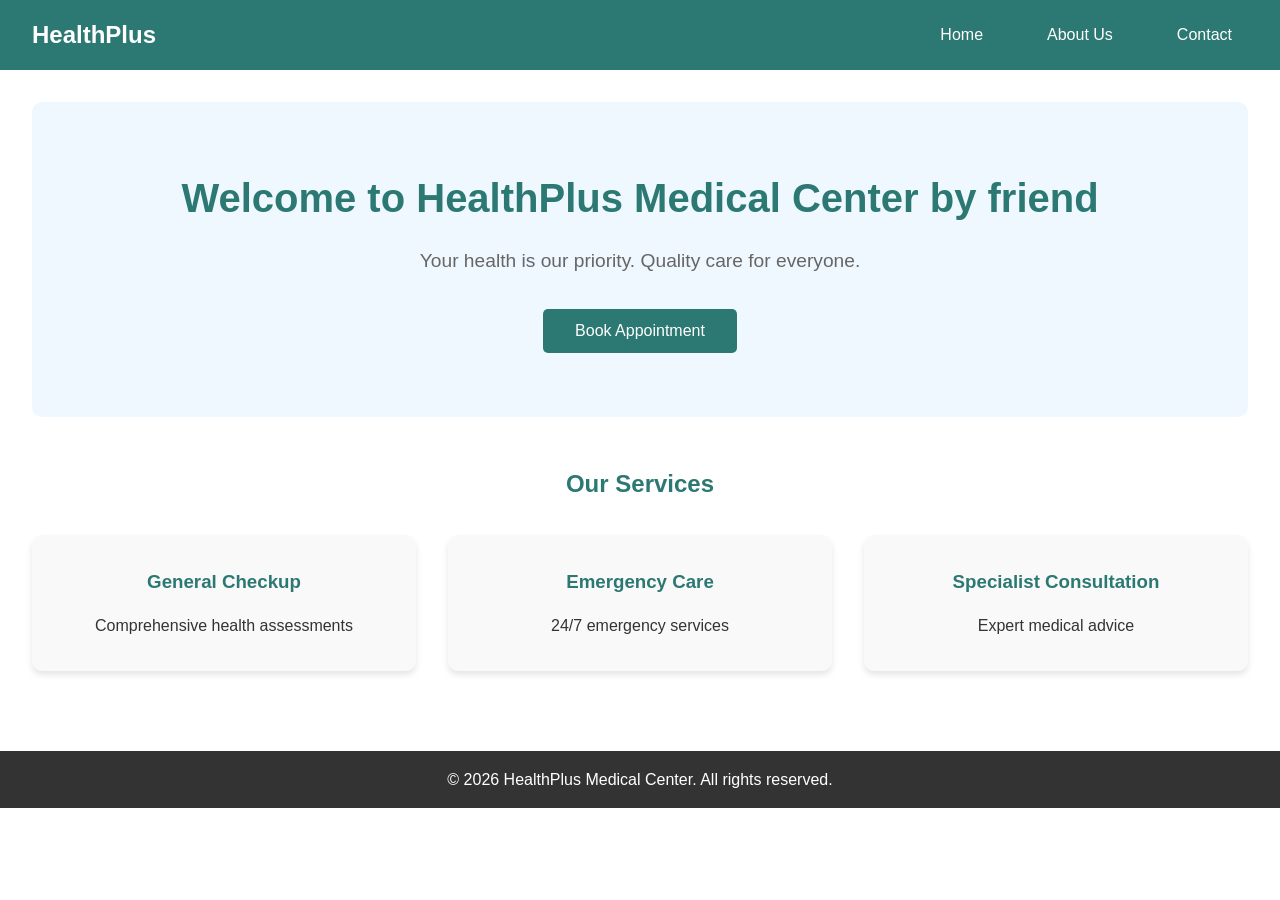
<file: index.html>
<!DOCTYPE html>
<html lang="en">
<head>
    <meta charset="UTF-8">
    <meta name="viewport" content="width=device-width, initial-scale=1.0">
    <title>Medical Center - Home</title>
    <link rel="stylesheet" href="css/style.css">
</head>
<body>
    <header>
        <nav>
            <div class="logo">HealthPlus</div>
            <ul>
                <li><a href="index.html">Home</a></li>
                <li><a href="about.html">About Us</a></li>
                <li><a href="contact.html">Contact</a></li>
            </ul>
        </nav>
    </header>
    
    <main>
        <section class="hero">
            <h1>Welcome to HealthPlus Medical Center by friend</h1>
            <p>Your health is our priority. Quality care for everyone.</p>
            <button onclick="location.href='contact.html'">Book Appointment</button>
        </section>
        
        <section class="services">
            <h2>Our Services</h2>
            <div class="service-cards">
                <div class="card">
                    <h3>General Checkup</h3>
                    <p>Comprehensive health assessments</p>
                </div>
                <div class="card">
                    <h3>Emergency Care</h3>
                    <p>24/7 emergency services</p>
                </div>
                <div class="card">
                    <h3>Specialist Consultation</h3>
                    <p>Expert medical advice</p>
                </div>
            </div>
        </section>
    </main>
    
    <footer>
        <p>&copy; 2024 HealthPlus Medical Center. All rights reserved.</p>
    </footer>
    
    <script src="js/script.js"></script>
</body>
</html>
</file>
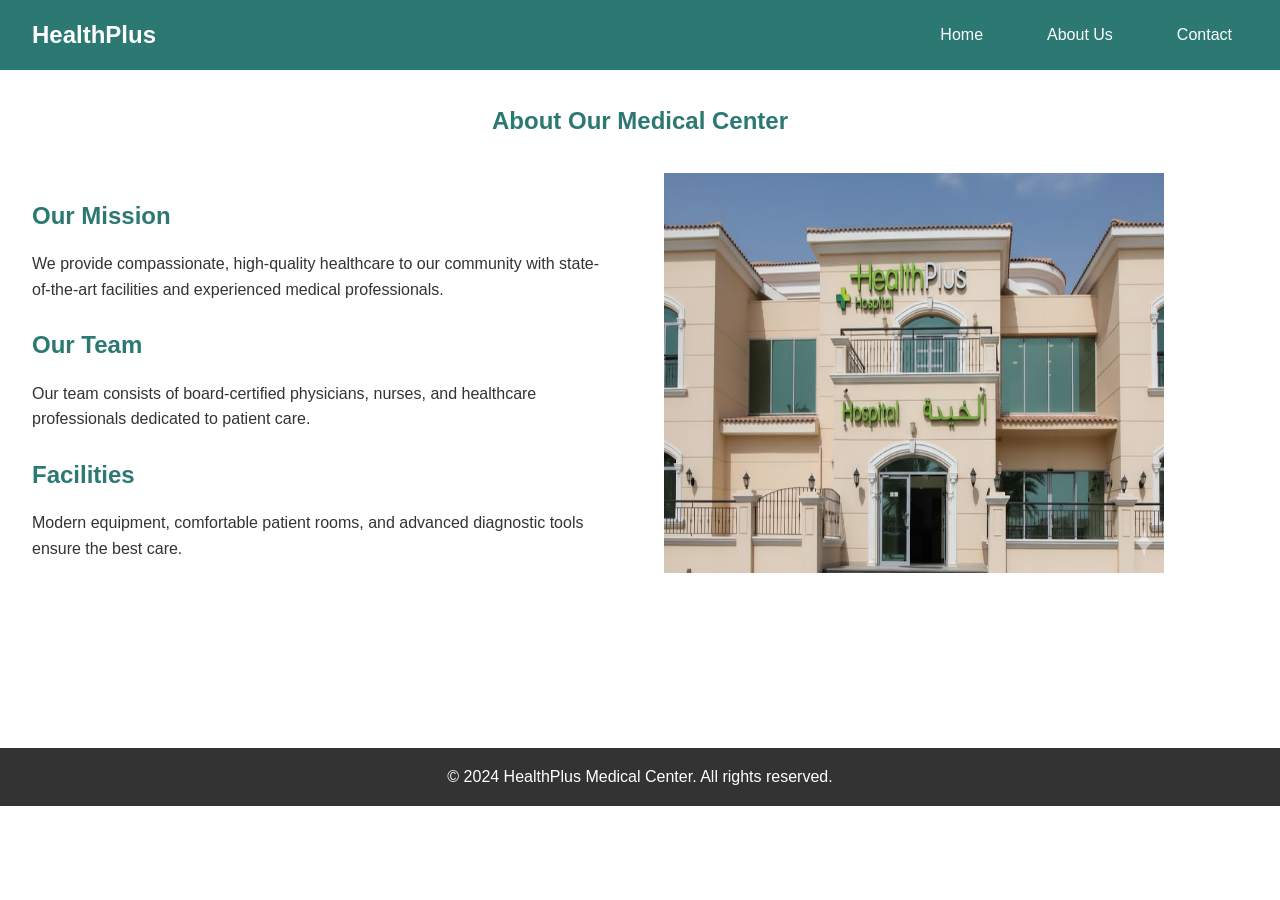
<file: about.html>
<!DOCTYPE html>
<html lang="en">
<head>
    <meta charset="UTF-8">
    <meta name="viewport" content="width=device-width, initial-scale=1.0">
    <title>About Us - Medical Center</title>
    <link rel="stylesheet" href="css/style.css">
</head>
<body>
    <header>
        <nav>
            <div class="logo">HealthPlus</div>
            <ul>
                <li><a href="index.html">Home</a></li>
                <li><a href="about.html">About Us</a></li>
                <li><a href="contact.html">Contact</a></li>
            </ul>
        </nav>
    </header>
    
    <main>
        <section class="about-section">
            <h1>About Our Medical Center</h1>
            <div class="about-content">
                <div class="about-text">
                    <h2>Our Mission</h2>
                    <p>We provide compassionate, high-quality healthcare to our community with state-of-the-art facilities and experienced medical professionals.</p>
                    
                    <h2>Our Team</h2>
                    <p>Our team consists of board-certified physicians, nurses, and healthcare professionals dedicated to patient care.</p>
                    
                    <h2>Facilities</h2>
                    <p>Modern equipment, comfortable patient rooms, and advanced diagnostic tools ensure the best care.</p>
                </div>
                <div class="about-image">
                    <img src="images/pic.jpg" alt="hospital-image" height="400px" width="500px">
    
                </div>
            </div>
        </section>
    </main>
    
    <footer>
        <p>&copy; 2024 HealthPlus Medical Center. All rights reserved.</p>
    </footer>
</body>
</html>
</file>
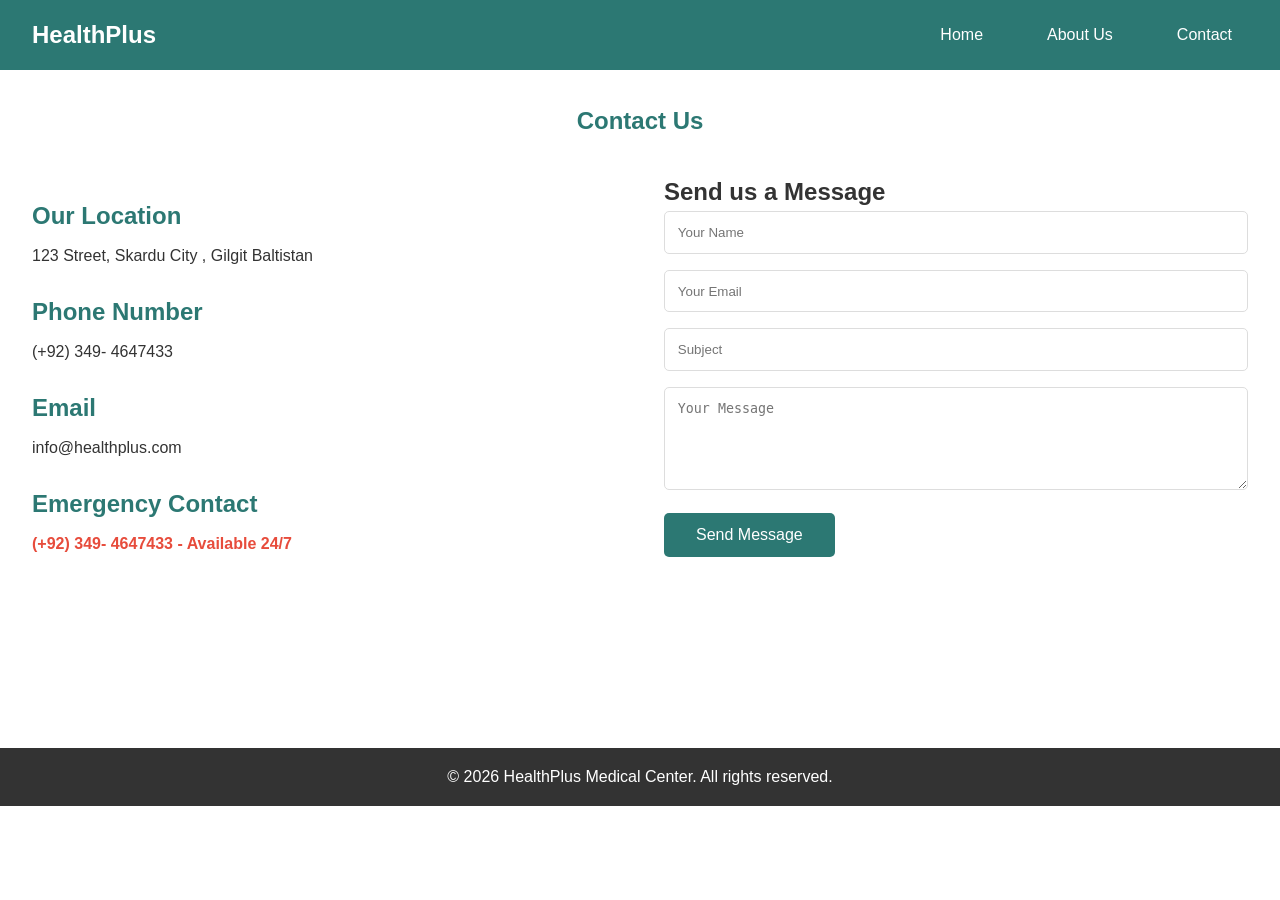
<file: contact.html>
<!DOCTYPE html>
<html lang="en">
<head>
    <meta charset="UTF-8">
    <meta name="viewport" content="width=device-width, initial-scale=1.0">
    <title>Contact Us - Medical Center</title>
    <link rel="stylesheet" href="css/style.css">
</head>
<body>
    <header>
        <nav>
            <div class="logo">HealthPlus</div>
            <ul>
                <li><a href="index.html">Home</a></li>
                <li><a href="about.html">About Us</a></li>
                <li><a href="contact.html">Contact</a></li>
            </ul>
        </nav>
    </header>
    
    <main>
        <section class="contact-section">
            <h1>Contact Us</h1>
            
            <div class="contact-container">
                <div class="contact-info">
                    <h2>Our Location</h2>
                    <p>123 Street, Skardu City , Gilgit Baltistan</p>
                    
                    <h2>Phone Number</h2>
                    <p>(+92) 349- 4647433</p>
                    
                    <h2>Email</h2>
                    <p>info@healthplus.com</p>
                    
                    <h2>Emergency Contact</h2>
                    <p class="emergency">(+92) 349- 4647433 - Available 24/7</p>
                </div>
                
                <div class="contact-form">
                    <h2>Send us a Message</h2>
                    <form id="contactForm">
                        <input type="text" placeholder="Your Name" required>
                        <input type="email" placeholder="Your Email" required>
                        <input type="text" placeholder="Subject" required>
                        <textarea placeholder="Your Message" rows="5" required></textarea>
                        <button type="submit">Send Message</button>
                    </form>
                </div>
            </div>
        </section>
    </main>
    
    <footer>
        <p>&copy; 2024 HealthPlus Medical Center. All rights reserved.</p>
    </footer>
    
    <script src="js/script.js"></script>
</body>
</html>
</file>
<file: css/style.css>
/* Reset and base styles */
* {
    margin: 0;
    padding: 0;
    box-sizing: border-box;
}

body {
    font-family: Arial, sans-serif;
    line-height: 1.6;
    color: #333;
}

/* Header and Navigation */
header {
    background-color: #2c7873;
    color: white;
    padding: 1rem 2rem;
}

nav {
    display: flex;
    justify-content: space-between;
    align-items: center;
}

.logo {
    font-size: 1.5rem;
    font-weight: bold;
}

nav ul {
    display: flex;
    list-style: none;
}

nav ul li {
    margin-left: 2rem;
}

nav ul li a {
    color: white;
    text-decoration: none;
    padding: 0.5rem 1rem;
    border-radius: 4px;
    transition: background-color 0.3s;
}

nav ul li a:hover {
    background-color: #1f5d59;
}

/* Main content */
main {
    padding: 2rem;
    min-height: 70vh;
}

/* Hero section */
.hero {
    text-align: center;
    padding: 4rem 2rem;
    background-color: #f0f8ff;
    border-radius: 10px;
    margin-bottom: 3rem;
}

.hero h1 {
    font-size: 2.5rem;
    margin-bottom: 1rem;
    color: #2c7873;
}

.hero p {
    font-size: 1.2rem;
    margin-bottom: 2rem;
    color: #666;
}

button {
    background-color: #2c7873;
    color: white;
    border: none;
    padding: 0.8rem 2rem;
    font-size: 1rem;
    border-radius: 5px;
    cursor: pointer;
    transition: background-color 0.3s;
}

button:hover {
    background-color: #1f5d59;
}

/* Services section */
.services {
    margin-top: 3rem;
}

.services h2 {
    text-align: center;
    color: #2c7873;
    margin-bottom: 2rem;
}

.service-cards {
    display: grid;
    grid-template-columns: repeat(auto-fit, minmax(250px, 1fr));
    gap: 2rem;
}

.card {
    background-color: #f9f9f9;
    padding: 2rem;
    border-radius: 10px;
    text-align: center;
    box-shadow: 0 4px 6px rgba(0,0,0,0.1);
    transition: transform 0.3s;
}

.card:hover {
    transform: translateY(-5px);
}

.card h3 {
    color: #2c7873;
    margin-bottom: 1rem;
}

/* About page styles */
.about-section h1 {
    color: #2c7873;
    text-align: center;
    margin-bottom: 2rem;
}

.about-content {
    display: grid;
    grid-template-columns: 1fr 1fr;
    gap: 3rem;
    align-items: start;
}

.about-text h2 {
    color: #2c7873;
    margin: 1.5rem 0 1rem 0;
}

.image-placeholder {
    width: 100%;
    height: 300px;
    background-color: #e0e0e0;
    border-radius: 10px;
    display: flex;
    align-items: center;
    justify-content: center;
    color: #666;
    font-weight: bold;
}

/* Contact page styles */
.contact-section h1 {
    color: #2c7873;
    text-align: center;
    margin-bottom: 2rem;
}

.contact-container {
    display: grid;
    grid-template-columns: 1fr 1fr;
    gap: 3rem;
}

.contact-info h2 {
    color: #2c7873;
    margin: 1.5rem 0 0.5rem 0;
}

.emergency {
    color: #e74c3c;
    font-weight: bold;
}

.contact-form input,
.contact-form textarea {
    width: 100%;
    padding: 0.8rem;
    margin-bottom: 1rem;
    border: 1px solid #ddd;
    border-radius: 5px;
}

.contact-form textarea {
    resize: vertical;
}

/* Footer */
footer {
    background-color: #333;
    color: white;
    text-align: center;
    padding: 1rem;
    margin-top: 3rem;
}

/* Responsive design */
@media (max-width: 768px) {
    .about-content,
    .contact-container {
        grid-template-columns: 1fr;
    }
    
    nav {
        flex-direction: column;
    }
    
    nav ul {
        margin-top: 1rem;
    }
    
    nav ul li {
        margin: 0 0.5rem;
    }
}
</file>
